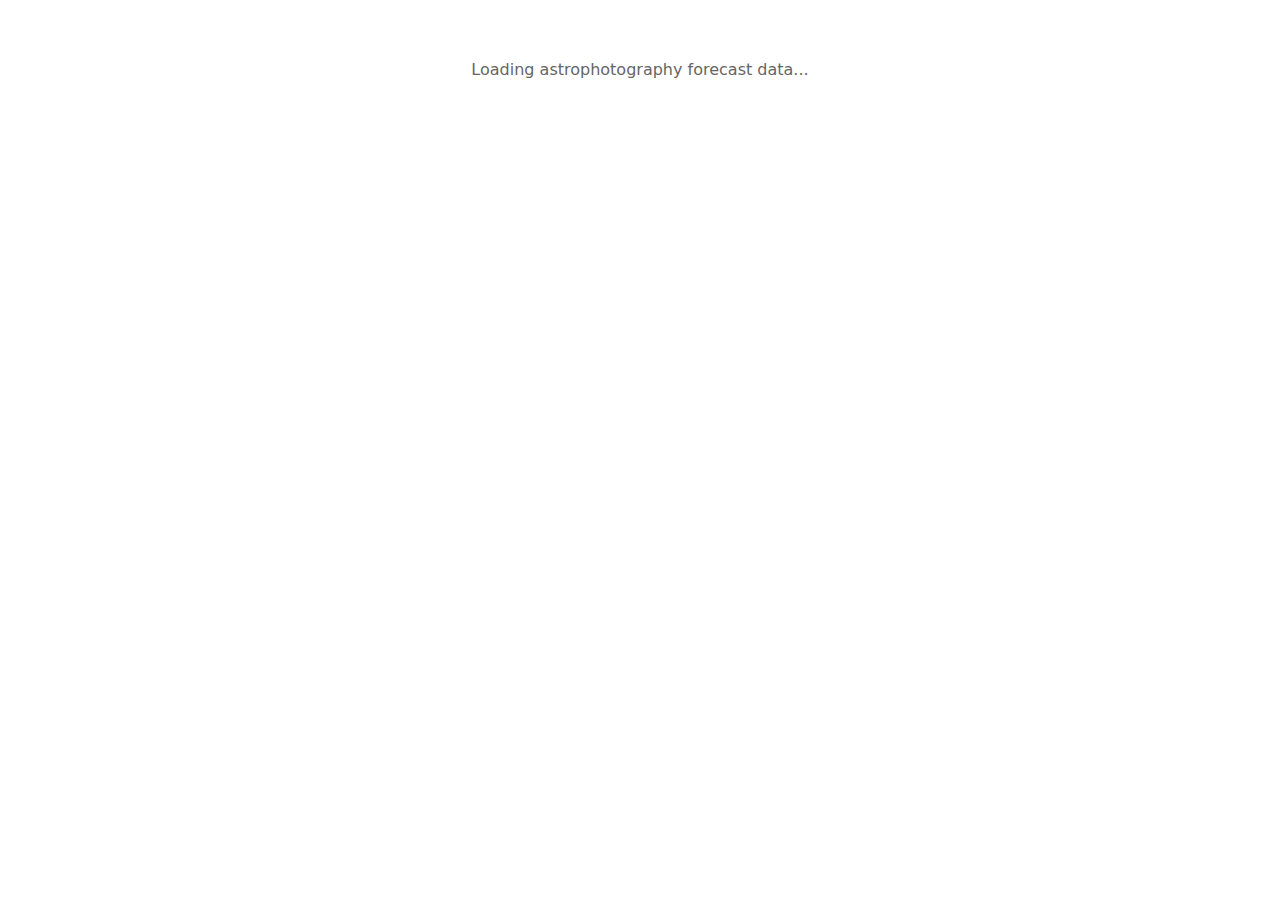
<file: templates/astro-iframe.html>
<!DOCTYPE html>
<html lang="en">
<head>
    <meta charset="UTF-8">
    <meta name="viewport" content="width=device-width, initial-scale=1.0">
    <title>Astro Forecast</title>
    <style>
        body { margin: 0; padding: 20px; font-family: system-ui, -apple-system, sans-serif; }
        .forecast-container { max-width: 100%; }
        .loading { text-align: center; padding: 40px; color: #666; }
    </style>
</head>
<body>
    <div class="forecast-container">
        <div class="loading">Loading astrophotography forecast data...</div>
    </div>
    <script>
        // This will be populated by the build script with actual forecast data
        console.log('Astro forecast iframe loaded');
    </script>
</body>
</html>
</file>
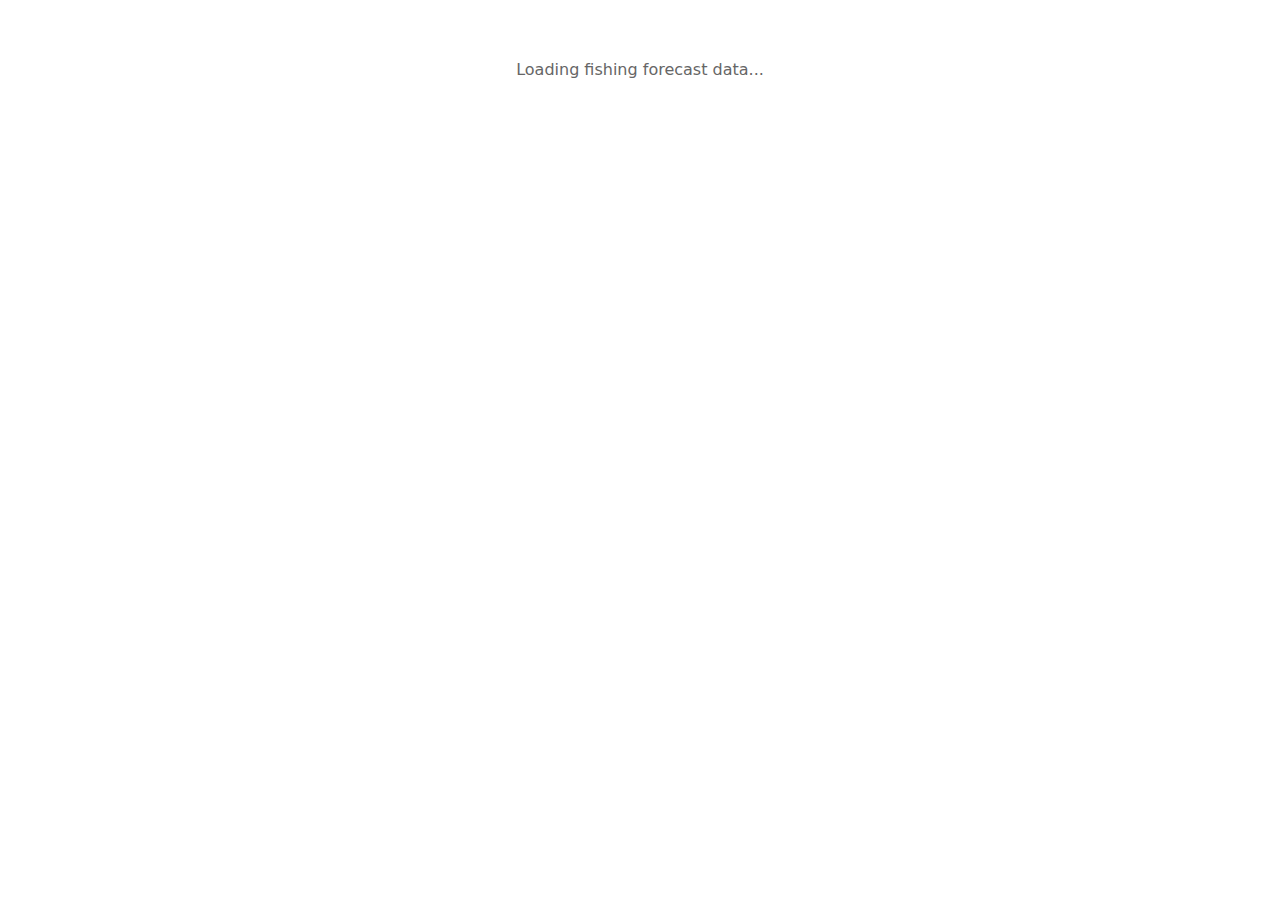
<file: templates/fishing-iframe.html>
<!DOCTYPE html>
<html lang="en">
<head>
    <meta charset="UTF-8">
    <meta name="viewport" content="width=device-width, initial-scale=1.0">
    <title>Fishing Forecast</title>
    <style>
        body { margin: 0; padding: 20px; font-family: system-ui, -apple-system, sans-serif; }
        .forecast-container { max-width: 100%; }
        .loading { text-align: center; padding: 40px; color: #666; }
    </style>
</head>
<body>
    <div class="forecast-container">
        <div class="loading">Loading fishing forecast data...</div>
    </div>
    <script>
        // This will be populated by the build script with actual forecast data
        console.log('Fishing forecast iframe loaded');
    </script>
</body>
</html>
</file>
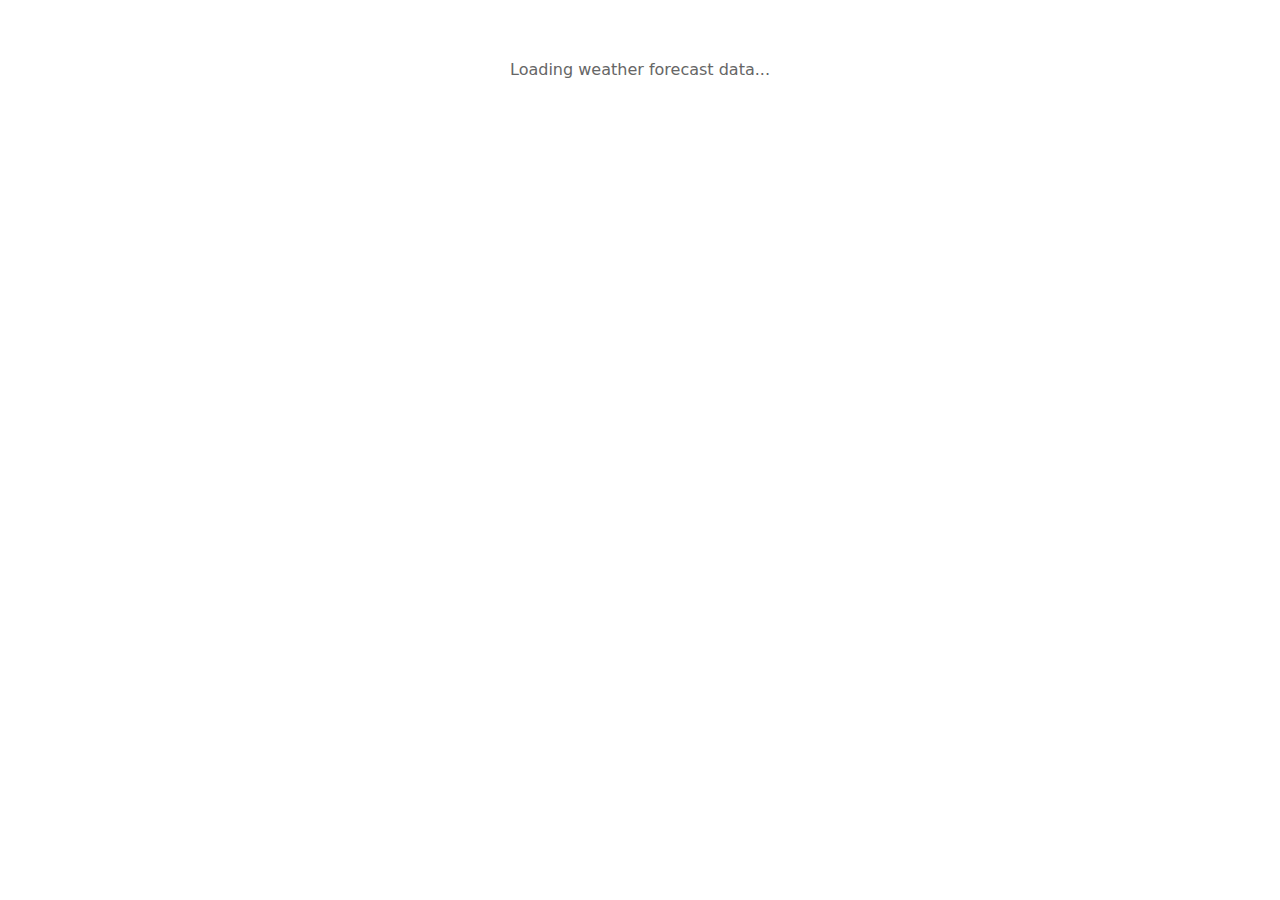
<file: templates/weather-iframe.html>
<!DOCTYPE html>
<html lang="en">
<head>
    <meta charset="UTF-8">
    <meta name="viewport" content="width=device-width, initial-scale=1.0">
    <title>Weather Forecast</title>
    <style>
        body { margin: 0; padding: 20px; font-family: system-ui, -apple-system, sans-serif; }
        .forecast-container { max-width: 100%; }
        .loading { text-align: center; padding: 40px; color: #666; }
    </style>
</head>
<body>
    <div class="forecast-container">
        <div class="loading">Loading weather forecast data...</div>
    </div>
    <script>
        // This will be populated by the build script with actual forecast data
        console.log('Weather forecast iframe loaded');
    </script>
</body>
</html>
</file>
